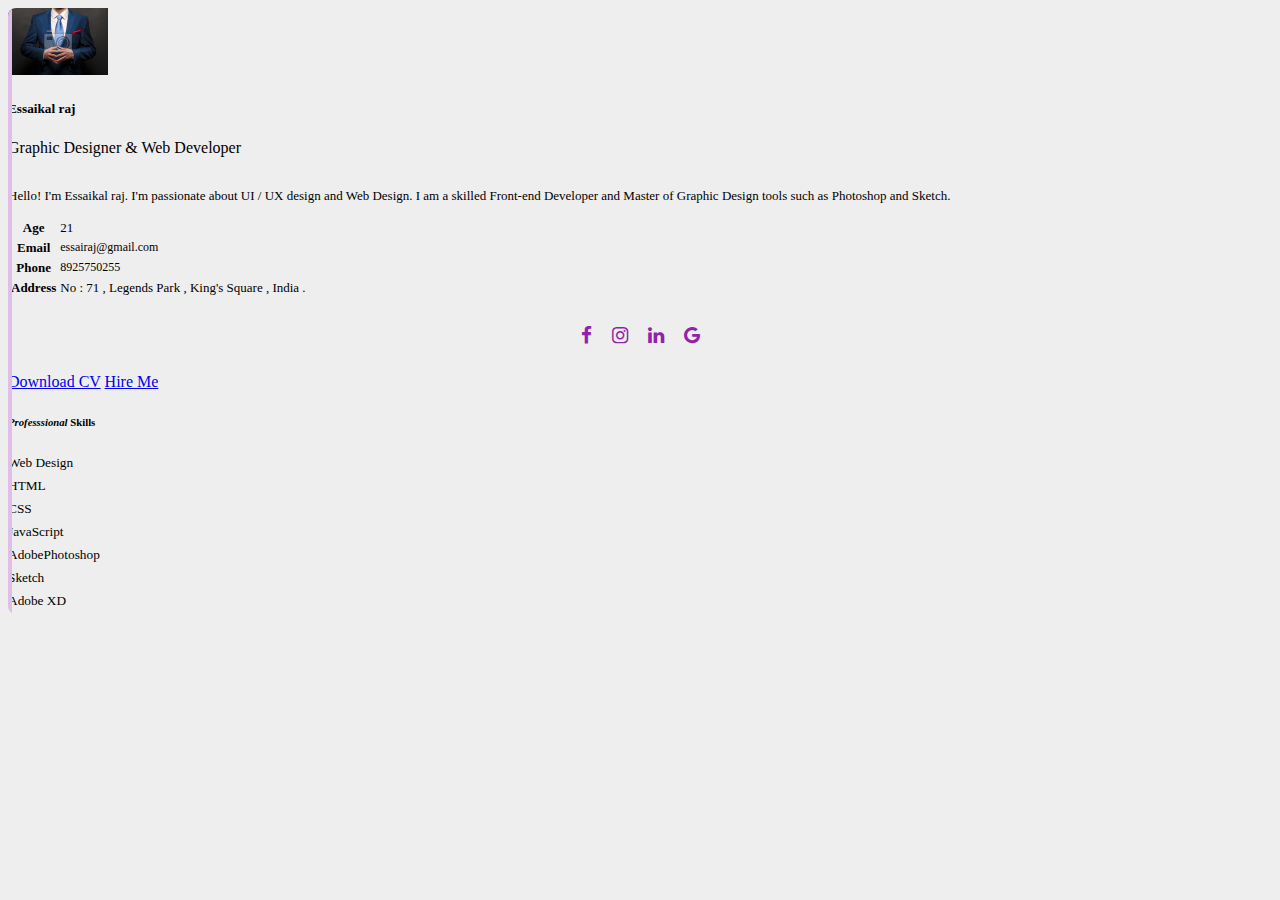
<file: Assignments/Team Lead/Assignment1/index.html>
<!DOCTYPE html>
<html lang="en">
<head>
    <meta charset="UTF-8">
    <meta http-equiv="X-UA-Compatible" content="IE=edge">
    <meta name="viewport" content="width=device-width, initial-scale=1.0">
    <title>IBMAssignment1</title>
    <link rel="stylesheet" href="https://cdnjs.cloudflare.com/ajax/libs/font-awesome/4.7.0/css/font-awesome.min.css">
</head>
<body>
    
<link href="https://cdn.jsdelivr.net/npm/bootstrap@5.2.1/dist/css/bootstrap.min.css" rel="stylesheet" integrity="sha384-iYQeCzEYFbKjA/T2uDLTpkwGzCiq6soy8tYaI1GyVh/UjpbCx/TYkiZhlZB6+fzT" crossorigin="anonymous">
    <link rel="stylesheet" href="styles.css">
    <div class="container mt-5">
        <div class="row d-flex justify-content-center">
            
            <div class="col-md-7">
                
                <div class="card p-3 py-4">
                    
                    <div class="text-center">
                        <img src="man-gentleman-in-black-suit-and-tie-400-91827715.jpg" width="100" class="rounded-circle">
                    </div>
                    
                    <div class="text-center mt-3">
                       
                        <h5 class="mt-2 mb-0">Essaikal raj</h5>
                        <span>Graphic Designer & Web Developer</span>
                        <br><br>
                        <div class="px-4 mt-1">
                            <p class="fonts" style="font-size: 13px;">Hello! I'm Essaikal raj. I'm passionate about UI / UX design and Web Design. I am a skilled Front-end Developer and Master of Graphic Design tools such as Photoshop and Sketch.</p>
                          
                            
                            <table class="table table-borderless">
                                <tbody>
                                  <tr>
                                    <th scope="row" style="font-size: 13px;">Age</th>
                                    <td style="font-size: 13px;">21</td>
                                    </tr>
                                  <tr>
                                    <th scope="row" style="font-size: 13px;">Email</th>
                                    <td style="font-size: 12px;">essairaj@gmail.com</td>
                                  </tr>
                                  <tr>
                                    <th scope="row" style="font-size: 13px;">Phone</th>
                                    <td style="font-size: 12px;">8925750255</td>
                                  </tr>
                                  <tr>
                                    <th scope="row" style="font-size: 13px;">Address</th>
                                    <td style="font-size: 13px;">No : 71 , Legends Park , King's Square , India .</td>
                                  </tr>
                                </tbody>
                              </table>
                            
                        
                        </div>
                        
                        <ul class="social-list">
                            <li><i class="fa fa-facebook"></i></li>
                            <li><i class="fa fa-instagram"></i></li>
                            <li><i class="fa fa-linkedin"></i></li>
                            <li><i class="fa fa-google"></i></li>
                        </ul>
                        
                        <div class="buttons">
                            
                            <a class="btn btn-outline-primary px-4" href="Downloads\Download CV.pdf" role = "button">Download CV</a>

                            <a class="btn btn-primary px-4 ms-3"href="index2.html" target="_blank" role="button">Hire Me</a>
                          </form>
                            <br>
                        </div>    
                    </div>
                    <div class="row gutters-sm">
                        <div class="col-sm-6 mb-3">
                          <div class="card h-100">
                            <div class="card-body">
                              <h6 class="d-flex align-items-center mb-3"><i class="material-icons text-info mr-2">Professsional </i>Skills</h6>
                              <small>Web Design</small>
                              <div class="progress mb-3" style="height: 5px">
                                <div class="progress-bar bg-primary" role="progressbar" style="width: 80%" aria-valuenow="80" aria-valuemin="0" aria-valuemax="100"></div>
                              </div>
                              <small>HTML</small>
                              <div class="progress mb-3" style="height: 5px">
                                <div class="progress-bar bg-primary" role="progressbar" style="width: 75%" aria-valuenow="72" aria-valuemin="0" aria-valuemax="100"></div>
                              </div>
                              <small>CSS</small>
                              <div class="progress mb-3" style="height: 5px">
                                <div class="progress-bar bg-primary" role="progressbar" style="width: 89%" aria-valuenow="89" aria-valuemin="0" aria-valuemax="100"></div>
                              </div>
                              <small>JavaScript</small>
                              <div class="progress mb-3" style="height: 5px">
                                <div class="progress-bar bg-primary" role="progressbar" style="width: 65%" aria-valuenow="85" aria-valuemin="0" aria-valuemax="100"></div>
                              </div>
                              <small>AdobePhotoshop</small>
                              <div class="progress mb-3" style="height: 5px">
                                <div class="progress-bar bg-primary" role="progressbar" style="width: 86%" aria-valuenow="96" aria-valuemin="0" aria-valuemax="100"></div>
                              </div>
                              <small>Sketch</small>
                              <div class="progress mb-3" style="height: 5px">
                                <div class="progress-bar bg-primary" role="progressbar" style="width: 70%" aria-valuenow="77" aria-valuemin="0" aria-valuemax="100"></div>
                              </div>
                              <small>Adobe XD</small>
                              <div class="progress mb-3" style="height: 5px">
                                <div class="progress-bar bg-primary" role="progressbar" style="width: 69%" aria-valuenow="60" aria-valuemin="0" aria-valuemax="100"></div>
                              </div>
                            </div>
                          </div>
                        </div>
                
                    
                </div>
                
            </div>
            
        </div>
        
    </div>
</body>
</html>
</file>
<file: Assignments/Team Lead/Assignment1/styles.css>
body{
    background:#eee;
}

.card{
    border:none;

    position:relative;
    overflow:hidden;
    border-radius:8px;
    cursor:pointer;
}

.card:before{
    
    content:"";
    position:absolute;
    left:0;
    top:0;
    width:4px;
    height:100%;
    background-color:#E1BEE7;
    transform:scaleY(1);
    transition:all 0.5s;
    transform-origin: bottom
}

.card:after{
    
    content:"";
    position:absolute;
    left:0;
    top:0;
    width:4px;
    height:100%;
    background-color:#8E24AA;
    transform:scaleY(0);
    transition:all 0.5s;
    transform-origin: bottom
}

.card:hover::after{
    transform:scaleY(1);
}


.fonts{
    font-size:11px;
}

.social-list{
    display:flex;
    list-style:none;
    justify-content:center;
    padding:0;
}

.social-list li{
    padding:10px;
    color:#8E24AA;
    font-size:19px;
}


.buttons button:nth-child(1){
       border:1px solid #8E24AA !important;
       color:#8E24AA;
       height:40px;
}

.buttons button:nth-child(1):hover{
       border:1px solid #8E24AA !important;
       color:#fff;
       height:40px;
       background-color:#8E24AA;
}

.buttons button:nth-child(2){
       border:1px solid #8E24AA !important;
       background-color:#8E24AA;
       color:#fff;
        height:40px;
}
</file>
